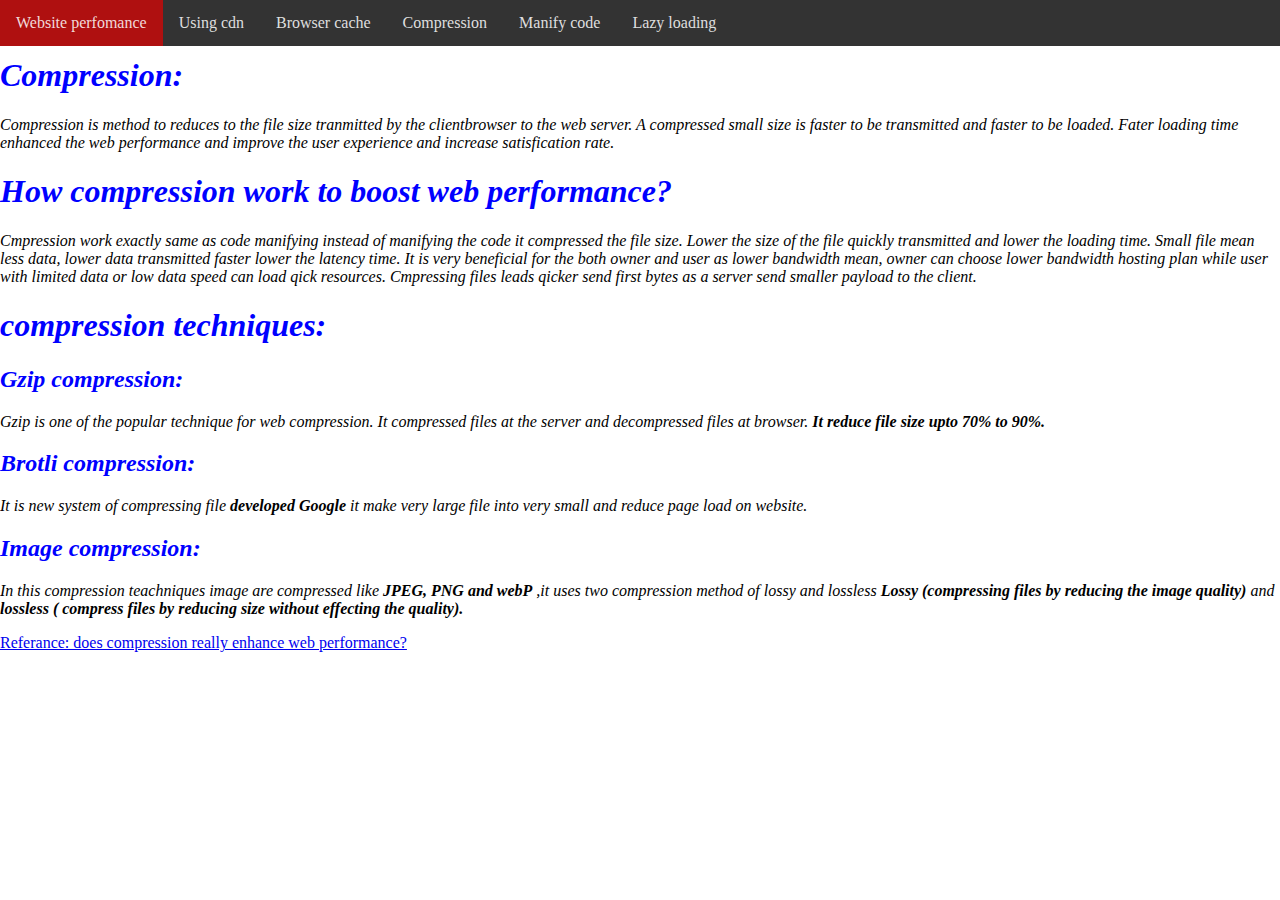
<file: compression.html>
<!DOCTYPE html>
<html lang="en">
<head>
  <meta charset="UTF-8">
  <meta name="description"content="compression">
  <meta name="keywords" content="HTML,CSS">
  <meta name="author" content="Ijaz">
  <meta name="viewport" content="width=device-width, initial-scale=1.0">
    <title>Compression</title>
</head>
<style>
    body {margin:0;}
    
    ul {
      list-style-type: none;
      margin: 0;
      padding: 0;
      overflow: hidden;
      background-color: #333;
      position: fixed;
      top: 0;
      width: 100%;
    }
    
    li {
      float: left;
    }
    
    li a {
      display: block;
      color: rgba(255, 255, 255, 0.855);
      text-align: center;
      padding: 14px 16px;
      text-decoration: none;
    }
    
    li a:hover:not(.active) {
      background-color: #c60a0ad9;
    }
    
    .active {
      background-color: #327318b5;
    }
    </style>
    <br><br>
<body>
    <h1 style="color: blue;"><I>Compression:</I></h1>
    <p><I>Compression is method to reduces to the file size tranmitted by the clientbrowser to the web server. A compressed small size is faster to be
      transmitted and faster to be loaded. Fater loading time enhanced the web performance and improve the user experience and increase satisfication rate.
    </I></p>
    <h1 style="color: blue;"><I>How compression work to boost web performance?</I></h1>
    <p><I>Cmpression work exactly same as code manifying instead of manifying the code it compressed the file size. Lower the size of the file quickly transmitted 
      and lower the loading time. Small file mean less data, lower data transmitted faster lower the latency time. It is very beneficial for the both owner and user 
    as lower bandwidth mean, owner can choose lower bandwidth hosting plan while user with limited data or low data speed can load qick resources. Cmpressing files leads
    qicker send first bytes as a server send smaller payload to the client.  </I></p>
    <H1 style="color: blue;"><I>compression techniques:</I></H1>
    <h2 style="color: blue;"><I>Gzip compression:</I></h2>
    <p><I>Gzip is one of the popular technique for web compression. It compressed files at the server and decompressed files at browser.
      <b>It reduce file size upto 70% to 90%. </b>
    </I></p>
    <h2 style="color: blue;"><I>Brotli compression:</I></h2>
    <p><I>It is new system of compressing file <b>developed Google</b> it make very large file into very small and reduce page load on website.</I></p>
    <H2 style="color: blue;"><I>Image compression:</I></H2>
    <p><I>In this compression teachniques image are compressed like <b>JPEG, PNG and webP</b> ,it uses two compression method of lossy and lossless 
    <b>Lossy (compressing files by reducing the image quality)</b> and <b>lossless ( compress files by reducing size without effecting the quality).</b></I></p>
    <a href="https://www.pingdom.com/blog/can-gzip-compression-really-improve-web-performance/#:~:text=52%%20of%20websites%20and%20nearly%20all%20modern%20browsers%20and%20web">Referance: does compression really enhance web performance?</a> <br> <br>

    <ul>
        <li><a href="index.html" target="_blank">Website perfomance</a></li>
        <li> <a href="using cdn.html" target="_blank">Using cdn</a></li>
        <li><a href="browser cache.html" target="_blank">Browser cache</a></li>
        <li><a href="compression.html" target="_blank">Compression</a></li>
        <li><a href="manify code.html" target="_blank">Manify code</a></li>
        <li><a href="lazy loading.html" target="_blank">Lazy loading</a></li>

    </ul>
</body>
</html>
</file>
